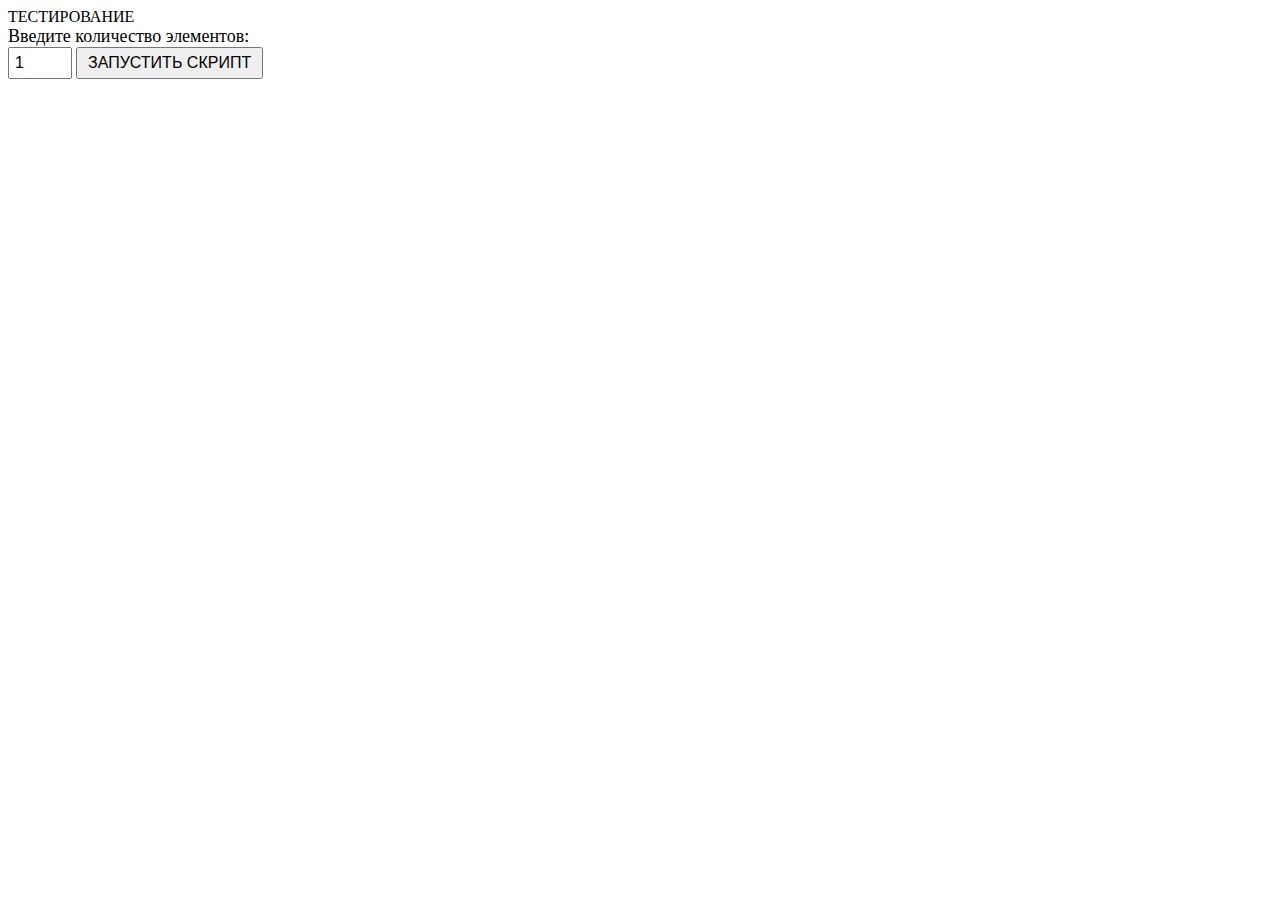
<file: 1kurs/yap/index.html>
<!DOCTYPE html>
<html lang="ru">
<head>
    <meta charset="UTF-8">
    <link rel="stylesheet" href="style.css">
    <title>ТЕСТОВАЯ СТРАНИЦА 1</title>
</head>
<body>
        ТЕСТИРОВАНИЕ<br>
            <label for="squareCount" class="form-label">Введите количество элементов:</label><br>
            <input type="number" id="squareCount" min="1" value="1" class="form-control">
            <button id="generateButton" class="btn btn-primary btn-block">ЗАПУСТИТЬ СКРИПТ</button>
        <div id="squareContainer" class="row"></div>
    <script src="script.js"></script>
</body>
</html>
</file>
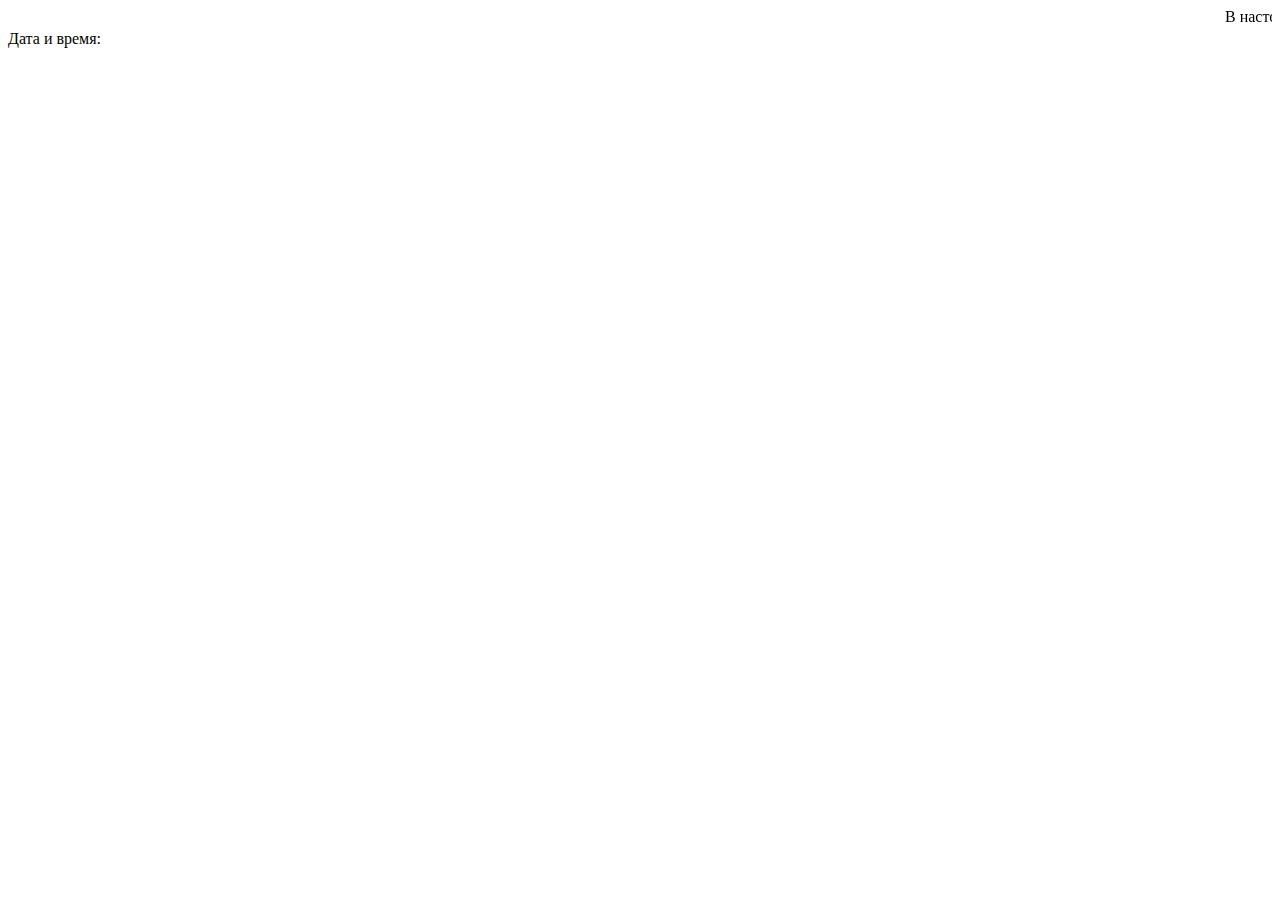
<file: 1kurs/yap/basics/index3.html>
﻿<!DOCTYPE HTML>
<html lang="ru">
<head>
    <meta charset="UTF-8">
    <title>Тестовая страница 3</title>
</head>
<body>
    <script src="script5.js"></script>
    <marquee>В настоящий момент на этой странице нет важной информации.</marquee>
    <br>
    Дата и время:
    <br>
    <span id="span"></span>
    <script>
        var span = document.getElementById('span');
        function time() {
          var d = new Date();
          var s = d.getSeconds();
          var m = d.getMinutes();
          var h = d.getHours();
          span.textContent =
            ("0" + h).substr(-2) + ":" + ("0" + m).substr(-2) + ":" + ("0" + s).substr(-2);
        }
        setInterval(time, 1000);
    </script>
</body>
</html>
</file>
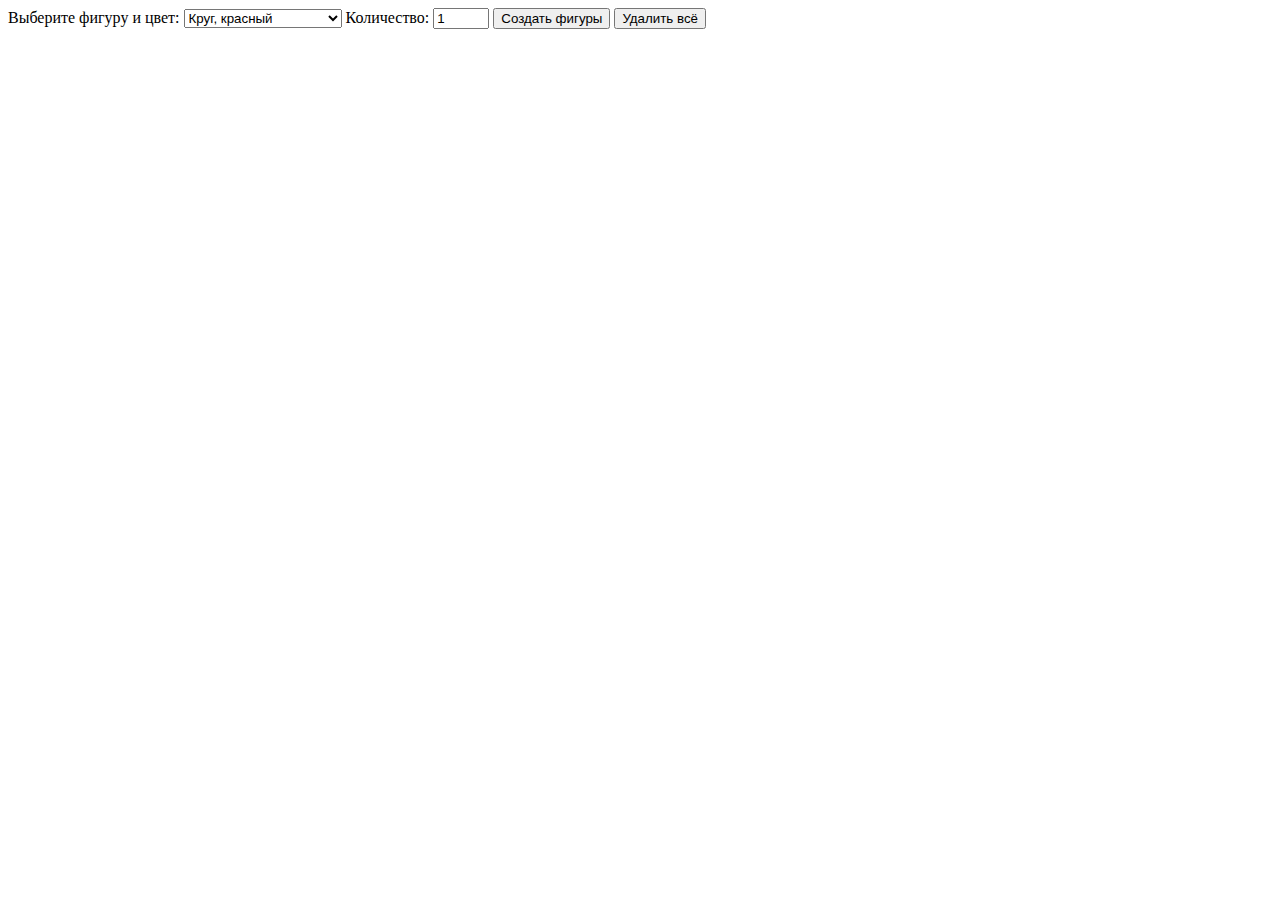
<file: 1kurs/yap/basics/page1.html>
﻿<!DOCTYPE html>
<html>
<head>
    <title>ТЕСТОВАЯ СТРАНИЦА 2</title>
    <link rel="stylesheet" href="style2.css">
</head>
<body>
  <label for="shape-select">Выберите фигуру и цвет:</label>
  <select id="shape-select">
    <option value="circle1">Круг, красный</option>
    <option value="circle2">Круг, зелёный</option>
    <option value="circle3">Круг, синий</option>
    <option value="square1">Квадрат, красный</option>
    <option value="square2">Квадрат, зелёный</option>
    <option value="square3">Квадрат, синий</option>
    <option value="triangle1">Треугольник, красный</option>
    <option value="triangle2">Треугольник, зелёный</option>
    <option value="triangle3">Треугольник, синий</option>
  </select>

  <label for="quantity">Количество:</label>
  <input type="number" id="quantity" value="1" min="1" max="10">

  <button onclick="generateShapes()">Создать фигуры</button>
  <button onclick="deleteall()">Удалить всё</button>

  <div id="output">
  </div>

  <script>
    function generateShapes() {
      var shapeSelect = document.getElementById("shape-select");
      var quantityInput = document.getElementById("quantity");
      var output = document.getElementById("output");
      var selectedShape = shapeSelect.value;
      var quantity = parseInt(quantityInput.value, 10);

      for (var i = 0; i < quantity; i++) {
        var shape = document.createElement("div");
        shape.classList.add(selectedShape);
        output.appendChild(shape);
      }
    }
    function deleteall(){
        output.innerHTML = "";
    }
  </script>
</body>
</html>
</file>
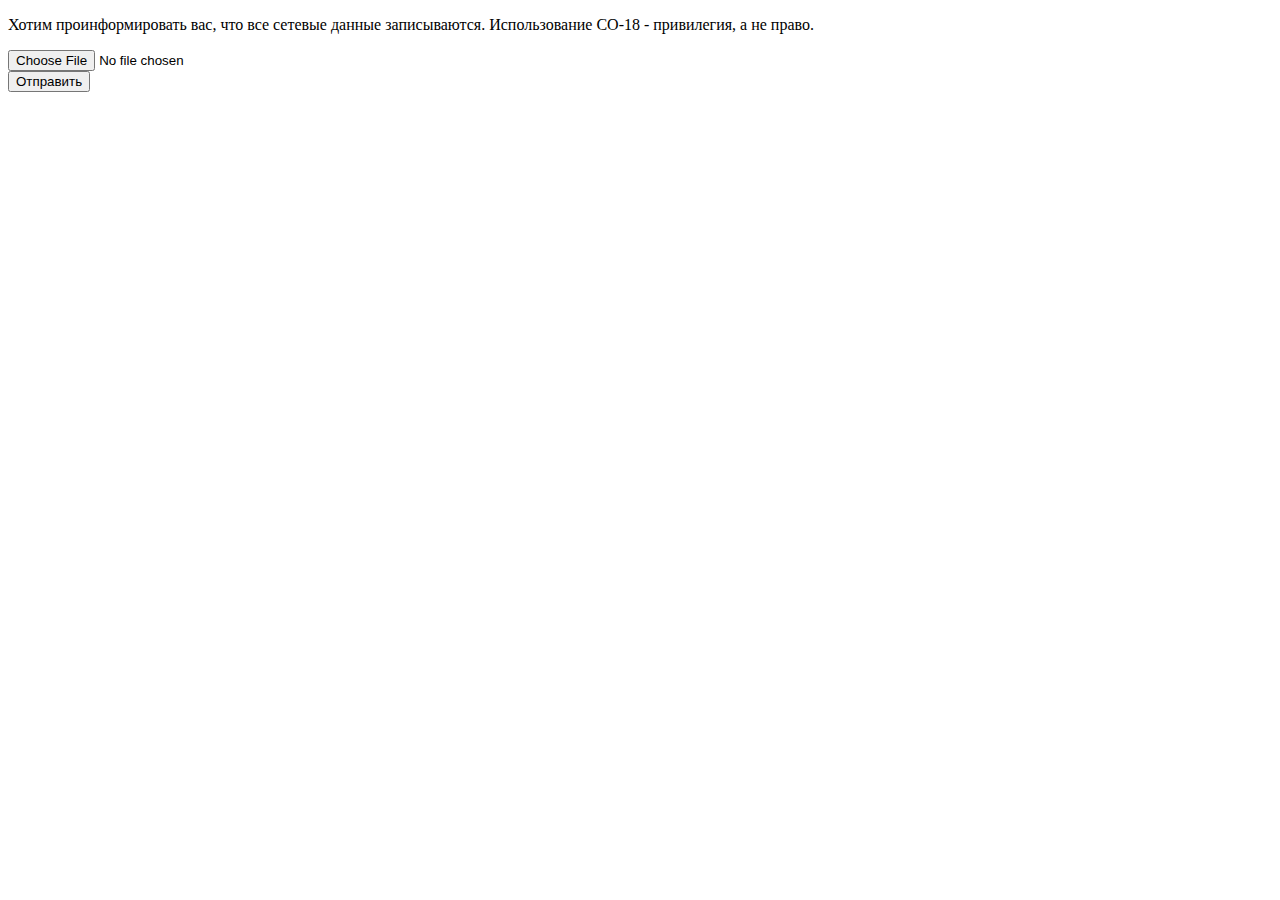
<file: 1kurs/yap/basics/page5.html>
﻿<!DOCTYPE html>
<html lang="ru">
    <head>
        <meta charset="utf-8">
        <title>Система обмена информацией СО-18</title>
    </head>
    <body>
        <p>Хотим проинформировать вас, что все сетевые данные записываются. Использование СО-18 - привилегия, а не право.</p>
        <form action="form5.php" method="post" enctype="multipart/form-data">
            <input type="file" name="filename"><br/>
            <input type="submit" value="Отправить">
        </form>
    </body>
</html>
</file>
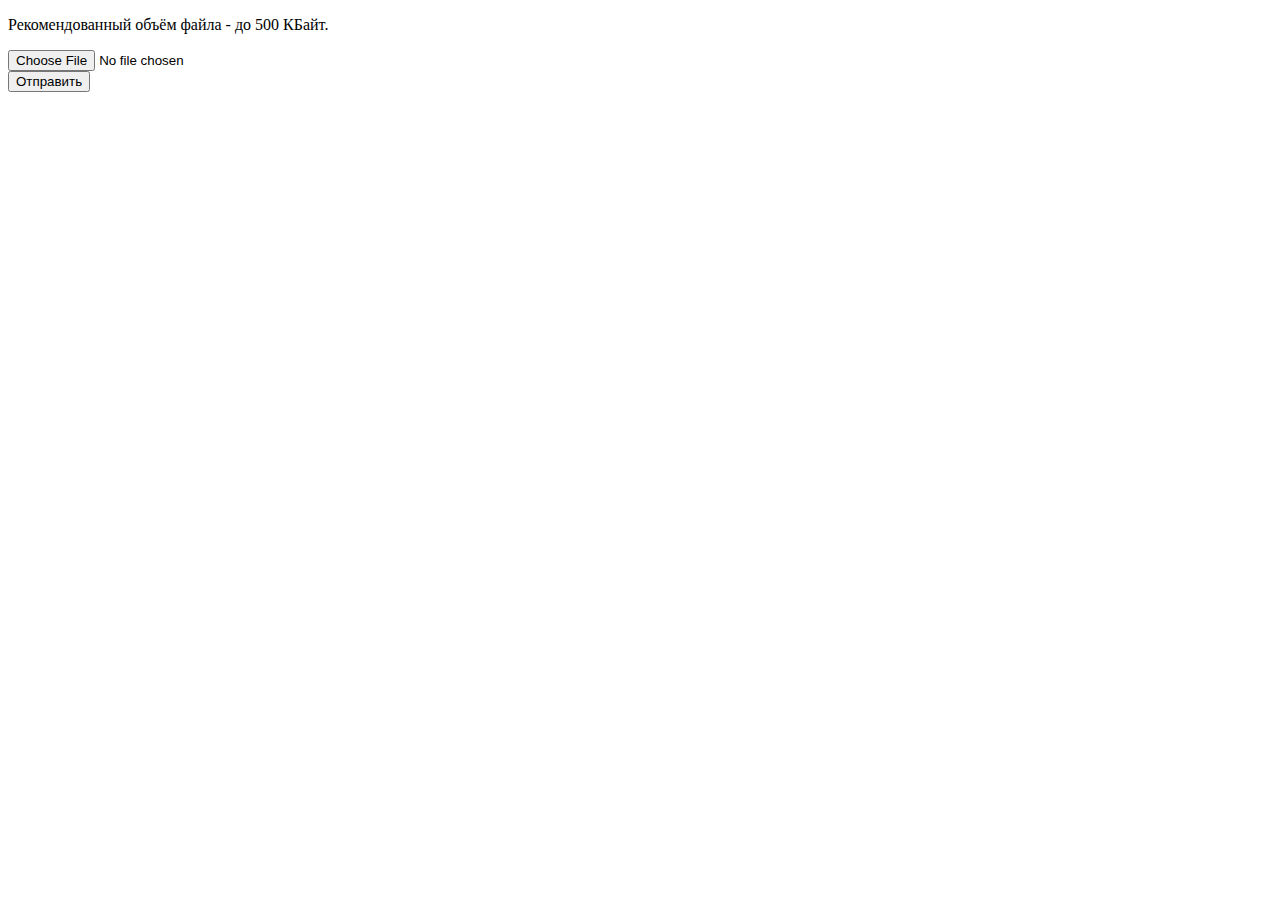
<file: 1kurs/yap/gallery/load.html>
<!DOCTYPE html>
<html lang="ru">
    <head>
        <meta charset="utf-8">
        <title>Сетевая галерея СГ-8</title>
    </head>
    <body>
        <p>Рекомендованный объём файла - до 500 КБайт. </p>
        <form action="load.php" method="post" enctype="multipart/form-data">
            <input type="file" name="filename"><br/>
            <input type="submit" value="Отправить">
        </form>
    </body>
</html>
</file>
<file: 1kurs/yap/style.css>
body {
    text-align: left;
}

h1 {
    color: #333;
}

label {
    font-size: 18px;
    margin-right: 10px;
}

input[type="number"] {
    width: 50px;
    padding: 5px;
    font-size: 16px;
}

button {
    padding: 5px 10px;
    font-size: 16px;
}

#squareContainer {
    margin-top: 20px;
    display: flex;
    flex-wrap: wrap;
}

.square {
    border: solid 5px;
    width: 300px;
    height: 300px;
    margin: 10px;
    background-image: url(lm1.png);
    background-size: cover;
}
</file>
<file: 1kurs/yap/basics/style2.css>
﻿
.circle1 {
    width: 100px;
    height: 100px;
    background-color: red;
    border-radius: 50%;
    display: inline-block;
    margin: 10px;
  }

  .circle2 {
    width: 100px;
    height: 100px;
    background-color: green;
    border-radius: 50%;
    display: inline-block;
    margin: 10px;
  }

  .circle3 {
    width: 100px;
    height: 100px;
    background-color: blue;
    border-radius: 50%;
    display: inline-block;
    margin: 10px;
  }

  .square1 {
    width: 100px;
    height: 100px;
    background-color: red;
    display: inline-block;
    margin: 10px;
  }

  .square2 {
    width: 100px;
    height: 100px;
    background-color: green;
    display: inline-block;
    margin: 10px;
  }

  .square3 {
    width: 100px;
    height: 100px;
    background-color: blue;
    display: inline-block;
    margin: 10px;
  }

  .triangle1 {
    width: 0;
    height: 0;
    border-left: 50px solid transparent;
    border-right: 50px solid transparent;
    border-bottom: 100px solid red;
    display: inline-block;
    margin: 10px;
  }

  .triangle2 {
    width: 0;
    height: 0;
    border-left: 50px solid transparent;
    border-right: 50px solid transparent;
    border-bottom: 100px solid green;
    display: inline-block;
    margin: 10px;
  }

  .triangle3 {
    width: 0;
    height: 0;
    border-left: 50px solid transparent;
    border-right: 50px solid transparent;
    border-bottom: 100px solid blue;
    display: inline-block;
    margin: 10px;
  }
</file>
